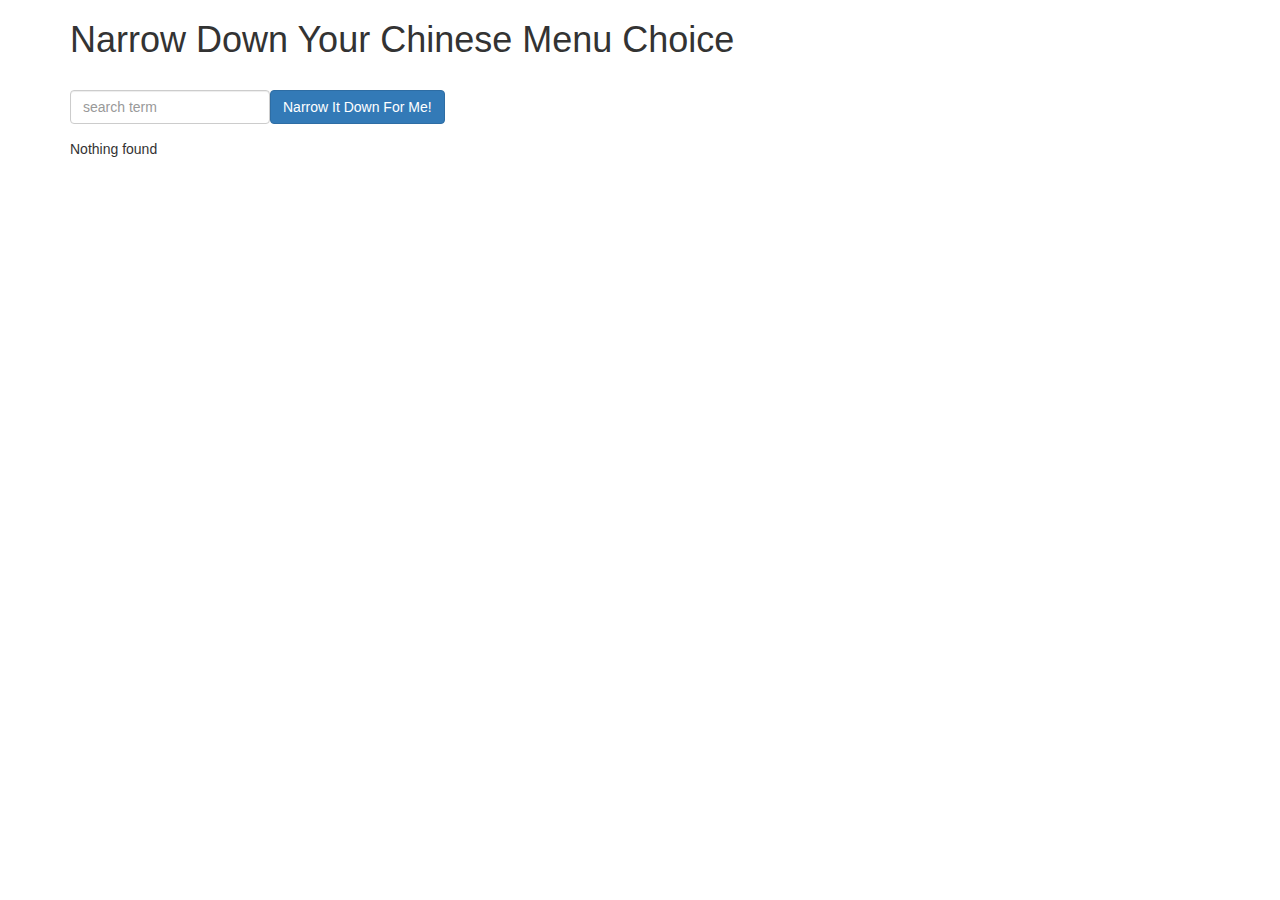
<file: module3-solution/index.html>
<!doctype html>
<html lang="en" ng-app="NarrowItDownApp">
  <head>
    <title>Narrow Down Your Menu Choice</title>
    <meta name="viewport" content="width=device-width, initial-scale=1">
    <link rel="stylesheet" href="styles/bootstrap.min.css">
    <script src="angular.min.js"></script>
    <script src="app.js"></script>
   <link rel="stylesheet" href="styles/styles.css">
  </head>
<body>
   <div class="container" ng-controller="NarrowItDownController as ctrl">
    <h1>Narrow Down Your Chinese Menu Choice</h1>

    <div class="form-group">
      <input type="text" ng-model="ctrl.searchTerm" placeholder="search term" class="form-control">
    </div>
    <div class="form-group">
      <button class="btn btn-primary" ng-click="ctrl.narrowDown()">Narrow It Down For Me!</button>
    </div>
    <!-- found-items should be implemented as a component -->
    <div>
    <found-items 
      found="ctrl.found"
      on-remove="ctrl.removeItem(index)"
      >
    </found-items>
  </div>
  </div>

</body>
</html>
</file>
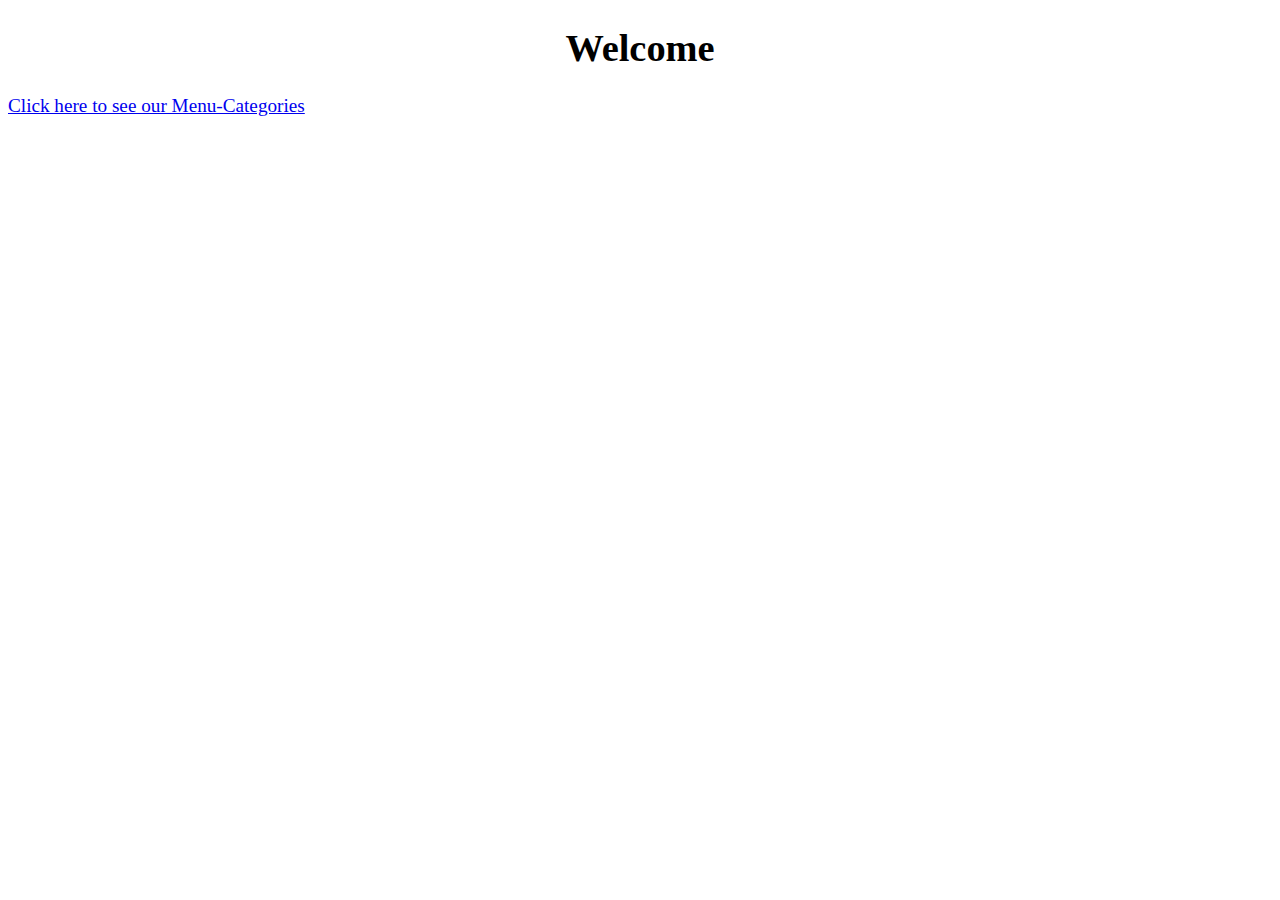
<file: module4-solution/index.html>
<!doctype html>
<html lang="en" ng-app="MenuApp">
  <head>
    <meta charset="utf-8">
    <link rel="stylesheet" href="css/styles.css">
    <title>Menu App</title>
  </head>
  <body>
    <h1 id="Welcome">Welcome</h1>

    <ui-view></ui-view>

    <!-- Libraries -->
    <script src="lib/angular.min.js"></script>
    <script src="lib/angular-ui-router.min.js"></script>

    <!-- Modules -->
    <script src="src/menuapp.module.js"></script>
    <script src="src/menudata.module.js"></script>

    <!-- Routes -->
    <script src="src/routes.js"></script>

    <!-- 'ShoppingList' module artifacts -->
    <script src="src/categories.component.js"></script>
    <script src="src/items.component.js"></script>
    <script src="src/mainlist.controller.js"></script>
    <script src="src/menus.controller.js"></script>
    <script src="src/menudata.service.js"></script>
  
  </body>
</html>
</file>
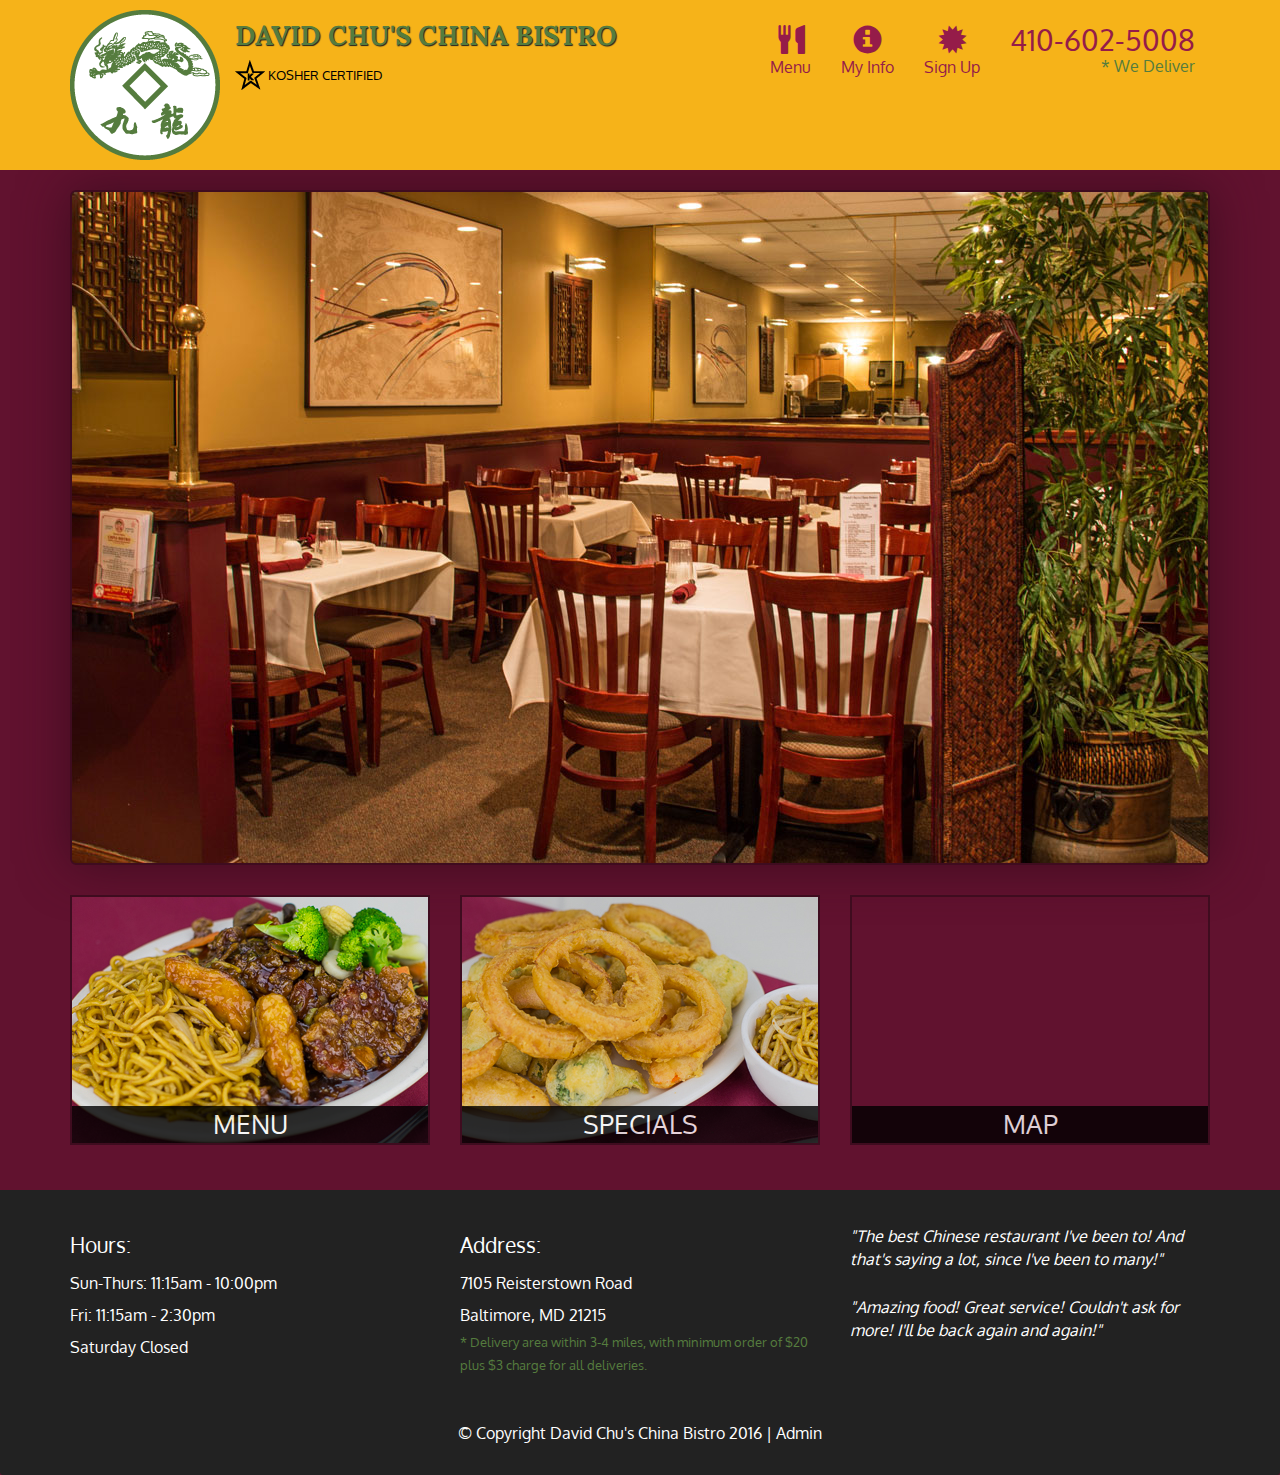
<file: module5-solution/index.html>
<!DOCTYPE html>
<html lang="en">
  <head>
    <meta charset="utf-8">
    <meta http-equiv="X-UA-Compatible" content="IE=edge">
    <meta name="viewport" content="width=device-width, initial-scale=1">
    <title>David Chu's China Bistro</title>
    <link href='https://fonts.googleapis.com/css?family=Oxygen:400,300,700' rel='stylesheet' type='text/css'>
    <link href='https://fonts.googleapis.com/css?family=Lora' rel='stylesheet' type='text/css'>
    <link rel="stylesheet" href="css/bootstrap.min.css">
    <link rel="stylesheet" href="css/restaurant.css">
    <link rel="stylesheet" href="css/common.css">
  </head>
  <body ng-app="restaurant" ng-strict-di>

    <!-- Fixed position loading indicator -->
    <loading class="loading-indicator"></loading>

    <header>
      <nav id="header-nav" class="navbar navbar-default">
        <div class="container">
          <div class="navbar-header">
            <a href="index.html" class="pull-left visible-md visible-lg">
              <div id="logo-img" alt="Logo image"></div>
            </a>

            <div class="navbar-brand">
              <a href="index.html"><h1>David Chu's China Bistro</h1></a>
              <p>
              <img src="images/star-k-logo.png" alt="Kosher certification">
              <span>Kosher Certified</span>
              </p>
            </div>

            <button id="navbarToggle" type="button" class="navbar-toggle collapsed" data-toggle="collapse" data-target="#collapsable-nav" aria-expanded="false">
              <span class="sr-only">Toggle navigation</span>
              <span class="icon-bar"></span>
              <span class="icon-bar"></span>
              <span class="icon-bar"></span>
            </button>
          </div>

          <div id="collapsable-nav" class="collapse navbar-collapse">
            <ul id="nav-list" class="nav navbar-nav navbar-right">
              <li id="navHomeButton" class="visible-xs">
                <a href="index.html">
                  <span class="glyphicon glyphicon-home"></span> Home</a>
              </li>
              <li id="navMenuButton" ui-sref-active="active">
                <a ui-sref="public.menu">
                  <span class="glyphicon glyphicon-cutlery"></span><br class="hidden-xs"> Menu</a>
              </li>
              <li>
                <a ui-sref="public.myinfo">
                  <span class="glyphicon glyphicon-info-sign"></span><br class="hidden-xs">My Info </a>
              </li>
              <li>
                <a ui-sref="public.signup">
                  <span class="glyphicon glyphicon-certificate"></span><br class="hidden-xs">Sign Up </a>
              </li>
              <li id="phone" class="hidden-xs">
                <a href="tel:410-602-5008">
                  <span>410-602-5008</span></a><div>* We Deliver</div>
              </li>
            </ul><!-- #nav-list -->
          </div><!-- .collapse .navbar-collapse -->
        </div><!-- .container -->
      </nav><!-- #header-nav -->
    </header>

    <div id="call-btn" class="visible-xs">
      <a class="btn" href="tel:410-602-5008">
        <span class="glyphicon glyphicon-earphone"></span>
        410-602-5008
      </a>
    </div>
    <div id="xs-deliver" class="text-center visible-xs">* We Deliver</div>

    <ui-view>
      <div class="text-center initial-loading">
        <h2>Loading Site...</h2>
      </div>
    </ui-view>

    <footer class="panel-footer">
      <div class="container">
        <div class="row">
          <section id="hours" class="col-sm-4">
            <span>Hours:</span><br>
            Sun-Thurs: 11:15am - 10:00pm<br>
            Fri: 11:15am - 2:30pm<br>
            Saturday Closed
            <hr class="visible-xs">
          </section>
          <section id="address" class="col-sm-4">
            <span>Address:</span><br>
            7105 Reisterstown Road<br>
            Baltimore, MD 21215
            <p>* Delivery area within 3-4 miles, with minimum order of $20 plus $3 charge for all deliveries.</p>
            <hr class="visible-xs">
          </section>
          <section id="testimonials" class="col-sm-4">
            <p>"The best Chinese restaurant I've been to! And that's saying a lot, since I've been to many!"</p>
            <p>"Amazing food! Great service! Couldn't ask for more! I'll be back again and again!"</p>
          </section>
        </div>
        <div class="text-center">
          &copy; Copyright David Chu's China Bistro 2016 |
          <a ui-sref="admin.auth">Admin</a></div>
      </div>
    </footer>

    <!-- Libs -->
    <script src="lib/jquery-2.1.4.min.js"></script>
    <script src="lib/bootstrap.min.js"></script>
    <script src="lib/angular.min.js"></script>
    <script src="lib/angular-ui-router.min.js"></script>

    <!-- Main Restaurant Module -->
    <script src="src/restaurant.module.js"></script>

    <!-- Common Module -->
    <script src="src/common/common.module.js"></script>
    <script src="src/common/loading/loading.component.js"></script>
    <script src="src/common/loading/loading.interceptor.js"></script>
    <script src="src/common/menu.service.js"></script>

    <!-- Public Module -->
    <script src="src/public/public.module.js"></script>
    <script src="src/public/public.routes.js"></script>
    <script src="src/public/menu/menu.controller.js"></script>
    <script src="src/public/menu-category/menu-category.component.js"></script>
    <script src="src/public/menu-items/menu-items.controller.js"></script>
    <script src="src/public/menu-item/menu-item.component.js"></script>
    <script src="src/public/user/user-signup.controller.js"></script>
    <script src="src/public/user/myinfo.controller.js"></script>
    <script src="src/public/user/user.service.js"></script>

    <!-- ADMIN SITE -->

    <!--Application files -->

  </body>

</html>
</file>
<file: module3-solution/styles/styles.css>
h1 {
  margin-bottom: 30px;
}
td{
  padding-left: 5px;
  padding-right: 5px;
}
input[type="text"] {
  width: 200px;
  float: left;
}

.odd{
  background-color: rgb(192,192,192);
  text-align: center;
}
.narrow-button {
  float: left;
  margin-left: 10px;
}
.loader {
  display: none;
  margin-left: 5px;
  font-size: 10px;
  float: left;
  border-top: 1.1em solid rgba(147, 147, 147, 0.2);
  border-right: 1.1em solid rgba(147, 147, 147, 0.2);
  border-bottom: 1.1em solid rgba(147, 147, 147, 0.2);
  border-left: 1.1em solid #676767;
  -webkit-transform: translateZ(0);
  -ms-transform: translateZ(0);
  transform: translateZ(0);
  -webkit-animation: load8 1.1s infinite linear;
  animation: load8 1.1s infinite linear;
}
.loader,
.loader:after {
  border-radius: 50%;
  width: 3em;
  height: 3em;
}
@-webkit-keyframes load8 {
  0% {
    -webkit-transform: rotate(0deg);
    transform: rotate(0deg);
  }
  100% {
    -webkit-transform: rotate(360deg);
    transform: rotate(360deg);
  }
}
@keyframes load8 {
  0% {
    -webkit-transform: rotate(0deg);
    transform: rotate(0deg);
  }
  100% {
    -webkit-transform: rotate(360deg);
    transform: rotate(360deg);
  }
}
</file>
<file: module4-solution/css/styles.css>
body {
  font-size: 1.2em;
}
td{
  padding-left: 10px;
}


#Welcome{
  text-align: center;
}
</file>
<file: module5-solution/css/restaurant.css>
body {
  font-size: 16px;
  color: #fff;
  background-color: #61122f;
  font-family: 'Oxygen', sans-serif;
}

.initial-loading {
  margin-top: 60px;
}

/** HEADER **/
#header-nav {
  background-color: #f6b319;
  border-radius: 0;
  border: 0;
}

#logo-img {
  background: url('../images/restaurant-logo_large.png') no-repeat;
  width: 150px;
  height: 150px;
  margin: 10px 15px 10px 0;
}

.navbar-brand {
  padding-top: 25px;
}
.navbar-brand h1 { /* Restaurant name */
  font-family: 'Lora', serif;
  color: #557c3e;
  font-size: 1.5em;
  text-transform: uppercase;
  font-weight: bold;
  text-shadow: 1px 1px 1px #222;
  margin-top: 0;
  margin-bottom: 0;
  line-height: .75;
}
.navbar-brand a:hover, .navbar-brand a:focus {
  text-decoration: none;
}
.navbar-brand p { /* Kosher cert */
  color: #000;
  text-transform: uppercase;
  font-size: .7em;
  margin-top: 15px;
}
.navbar-brand p span { /* Star-K */
  vertical-align: middle;
}

#nav-list {
  margin-top: 10px;
}
#nav-list a {
  color: #951C49;
  text-align: center;
}
#nav-list a:hover {
  background: #E7E7E7;
}
#nav-list a span {
  font-size: 1.8em;
}

#phone {
  margin-top: 5px;
}
#phone a { /* Phone number */
  text-align: right;
  padding-bottom: 0;
}
#phone div { /* We Deliver */
  color: #557c3e;
  text-align: right;
  padding-right: 15px;
}

.navbar-header button.navbar-toggle, .navbar-header .icon-bar {
  border: 1px solid #61122f;
}
.navbar-header button.navbar-toggle {
  clear: both;
  margin-top: -30px;
}
/* END HEADER */

/* FOOTER */
.panel-footer {
  margin-top: 30px;
  padding-top: 35px;
  padding-bottom: 30px;
  background-color: #222;
  border-top: 0;
}
.panel-footer div.row {
  margin-bottom: 35px;
}
#hours, #address {
  line-height: 2;
}
#hours > span, #address > span {
  font-size: 1.3em;
}
#address p {
  color: #557c3e;
  font-size: .8em;
  line-height: 1.8;
}
#testimonials {
  font-style: italic;
}
#testimonials p:nth-child(2) {
  margin-top: 25px;
}
a[ui-sref="admin.auth"] {
  color: #fff;
}
/* END FOOTER */

/********** Medium devices only **********/
@media (min-width: 992px) and (max-width: 1199px) {
  /* Header */
  #logo-img {
    background: url('../images/restaurant-logo_medium.png') no-repeat;
    width: 100px;
    height: 100px;
    margin: 5px 5px 5px 0;
  }
  /* End Header */
}


/********** Extra small devices only **********/
@media (max-width: 767px) {
  /* Header */
  .navbar-brand {
    padding-top: 10px;
    height: 80px;
  }
  .navbar-brand h1 { /* Restaurant name */
    padding-top: 10px;
    font-size: 5vw; /* 1vw = 1% of viewport width */
  }
  .navbar-brand p { /* Kosher cert */
    font-size: .6em;
    margin-top: 12px;
  }
  .navbar-brand p img { /* Star-K */
    height: 20px;
  }

  #collapsable-nav a { /* Collapsed nav menu text */
    font-size: 1.2em;
  }
  #collapsable-nav a span { /* Collapsed nav menu glyph */
    font-size: 1em;
    margin-right: 5px;
  }

  #call-btn > a {
    font-size: 1.5em;
    display: block;
    margin: 0 20px;
    padding: 10px;
    border: 2px solid #fff;
    background-color: #f6b319;
    color: #951c49;
  }
  #xs-deliver {
    margin-top: 5px;
    font-size: .7em;
    letter-spacing: .1em;
    text-transform: uppercase;
  }
  /* End Header */

  /* Footer */
  .panel-footer section {
    margin-bottom: 30px;
    text-align: center;
  }
  .panel-footer section:nth-child(3) {
    margin-bottom: 0; /* margin already exists on the whole row */
  }
  .panel-footer section hr {
    width: 50%;
  }
  /* End Footer */
}


/********** Super extra small devices Only :-) (e.g., iPhone 4) **********/
@media (max-width: 479px) {
  /* Header */
  .navbar-brand h1 { /* Restaurant name */
    padding-top: 5px;
    font-size: 6vw;
  }
  /* End Header */
}
</file>
<file: module5-solution/css/common.css>
.loading-indicator {
    display: block;
    width: 70px;
    position: fixed;
    left: 0;
    right: 0;
    margin: 0 auto;
    top: 40%;
    z-index: 100;
    background-color: #FFF;
}

.loading-indicator img {
    width: 70px;
    background-color: #FFF;
}

.ui-view-placeholder {
    margin-top: 60px;
}
</file>
